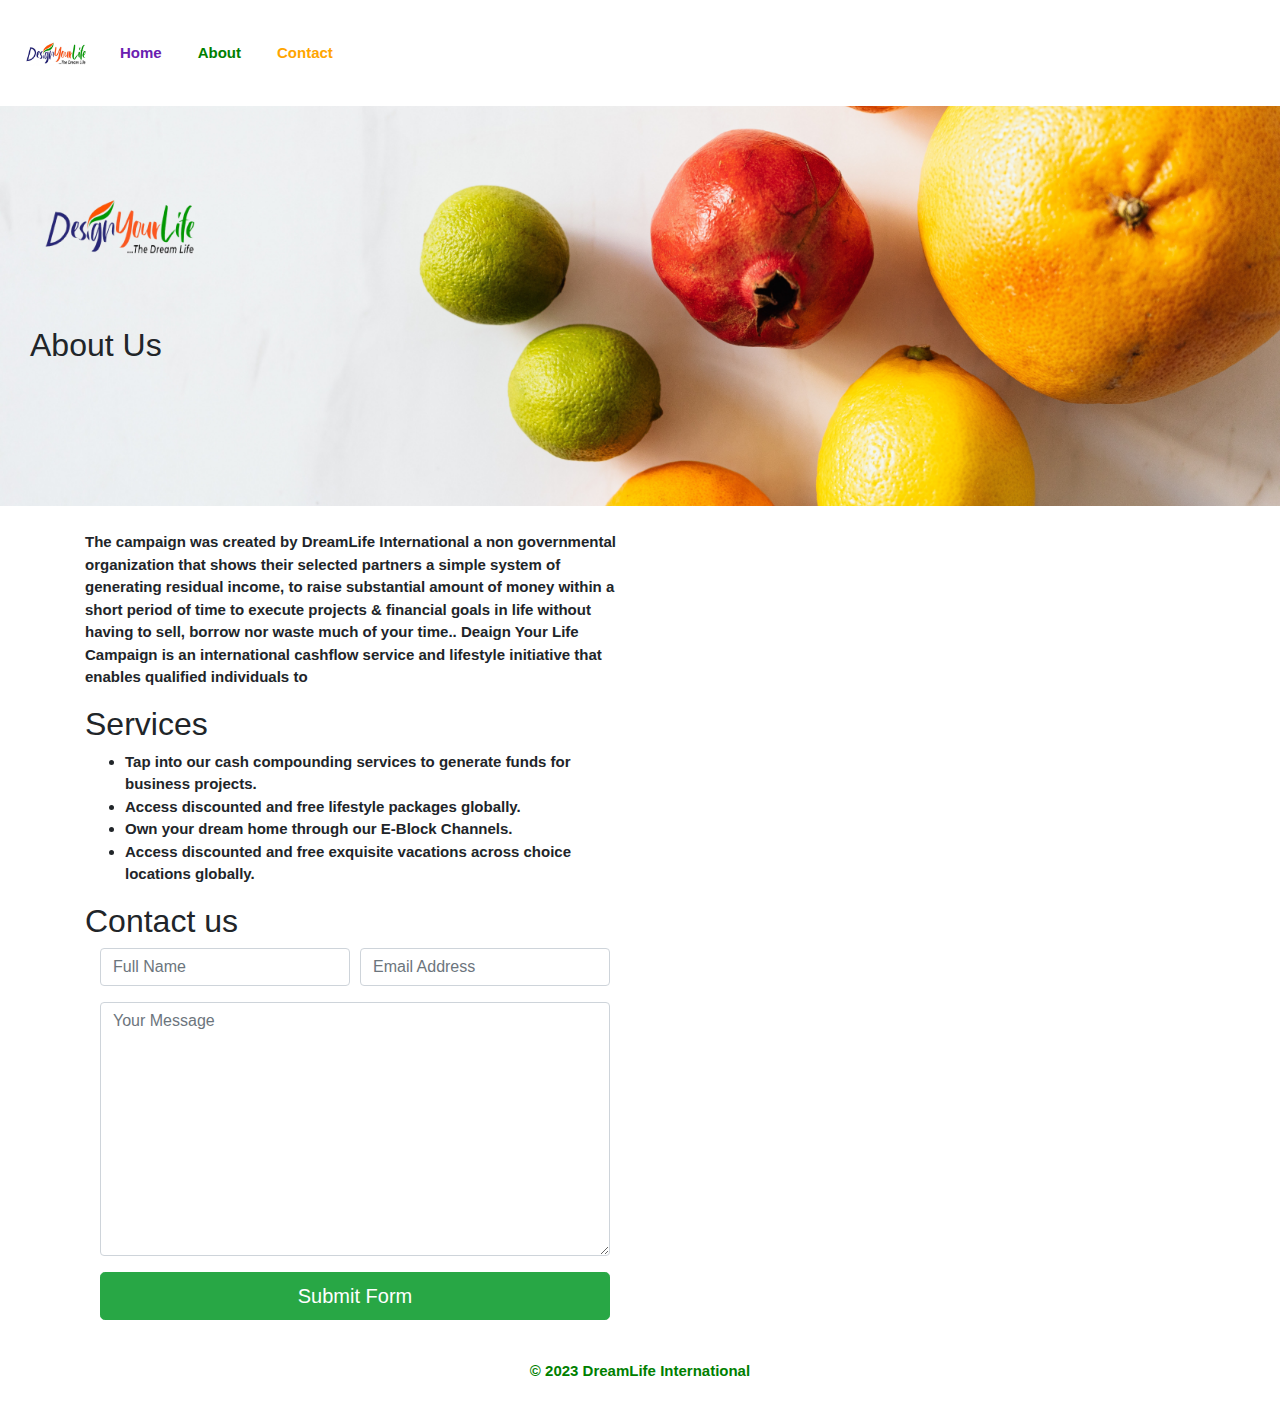
<file: about.html>
<!DOCTYPE html>
<html lang="en">
<head>
    <meta charset="UTF-8">
    <meta name="viewport" content="width=device-width, initial-scale=1.0">
    <meta name="description" content="homepage design your life">
    <title>Design Your Life Campaign</title>
    <!-- Add Bootstrap CSS link -->
    <link rel="stylesheet" href="https://maxcdn.bootstrapcdn.com/bootstrap/4.5.2/css/bootstrap.min.css" />
    <style>
        
      .bgd1 {
        background-image: url("final.jpg");
        background-size: cover;
        background-repeat: no-repeat;
        background-position: center center;
        height: 400px;
        width: 100%;
        /* HTML structure */

        background-color: rgba(
          255,
          255,
          255,  
          0.5
        ); /* Adjust the last value (0.5) for opacity */
        backdrop-filter: blur(
          10px
        ); /* Adds a blur effect to mimic frosted glass */
        padding: 20px;
      }

      nav ul {
    list-style-type: none;
    margin: 0;
    padding: 0;
}

nav li {
    display: inline;
    margin-right: 20px;
}
p, li{
    font-size: 15px;
    font-weight: bold;

}
footer {
    background-color:white;
    color: green;
    text-align: center;
    padding: 10px;
}
      /* CSS to display description on top of the image */
    </style>
</head>
<body>
    <!-- Navbar -->
    <nav class="navbar navbar-expand-lg navbar-light bg-purple" style="color: purple">
        <a class="navbar-brand" href="about.html">
            <img src="logo.ico" alt="" style="height: 80px" />
        </a>
        <button class="navbar-toggler" type="button" data-toggle="collapse" data-target="#navbarNav"
            aria-controls="navbarNav" aria-expanded="false" aria-label="Toggle navigation" style="color: green;">
            <span class="navbar-toggler-icon"></span>
        </button>
        <div class="collapse navbar-collapse" id="navbarNav">
            <ul class="navbar-nav">
                <li class="nav-item active">
                    <a class="nav-link" href="homepage.html" style="color: rgb(106, 32, 176);">Home <span class="sr-only">(current)</span></a>
                </li>
                <li class="nav-item">
                    <a class="nav-link" href="about.html" style="color: green;">About</a>
                </li>
                <li class="nav-item">
                    <a class="nav-link" href="about.html" style="color: orange;">Contact</a>
                </li>
            </ul>
        </div>
    </nav>
    <div class="bgd1">
        <img src="profiles/logo.png" style="height: 200px" alt="" />
        <h2 style="margin-left: 10px;">About Us</h2>
      </div>
      <div class="container" style="margin-top: 25px;">
        <div class="row">
            <div class="col-md-6">

     <section>
      <p>The campaign was created by DreamLife International a non governmental organization that shows their selected partners a simple system of generating residual income, to raise substantial amount of money within a short period of time to execute projects & financial goals in life without having to sell, borrow nor waste much of your time.. 
        Deaign Your Life Campaign is an international cashflow service and lifestyle initiative that enables qualified individuals to</p>
    </section>
    <section>
        <h2>Services</h2>
        <ul>
            <li>Tap into our cash compounding services to generate funds for business projects.</li>
            <li>Access discounted and free lifestyle packages globally.</li>
            <li>Own your dream home through our E-Block Channels.</li>
            <li>Access discounted and free exquisite vacations across choice locations globally.</li>
        </ul>
    </section>
</div>
</div>
</div>
<div class="container">
    <div class="row">
        <div class="col-md-6">
            <h2>Contact us</h2>

<div class="container" style="margin-bottom: 30px;">
  <form target="_blank" action="https://formsubmit.co/codereem242@gmail.com" method="POST">
    <div class="form-group">
      <div class="form-row">
        <div class="col">
          <input type="text" name="name" class="form-control" placeholder="Full Name" required>
        </div>
        <div class="col">
          <input type="email" name="email" class="form-control" placeholder="Email Address" required>
        </div>
      </div>
    </div>
    <div class="form-group">
      <textarea placeholder="Your Message" class="form-control" name="message" rows="10" required></textarea>
    </div>
    <button type="submit" class="btn btn-lg btn-success btn-block">Submit Form</button>
  </form>
</div>
        </div>
    </div>
</div>
<footer>
    <p>&copy; 2023 DreamLife International</p>
</footer>



    <!-- Rest of your HTML content here -->
    <!-- ... -->

    <!-- Add Bootstrap JS and jQuery (optional) -->
    <script src="https://code.jquery.com/jquery-3.5.1.slim.min.js"></script>
    <script src="https://cdn.jsdelivr.net/npm/@popperjs/core@2.5.3/dist/umd/popper.min.js"></script>
    <script src="https://maxcdn.bootstrapcdn.com/bootstrap/4.5.2/js/bootstrap.min.js"></script>
</body>
</html>
</file>
